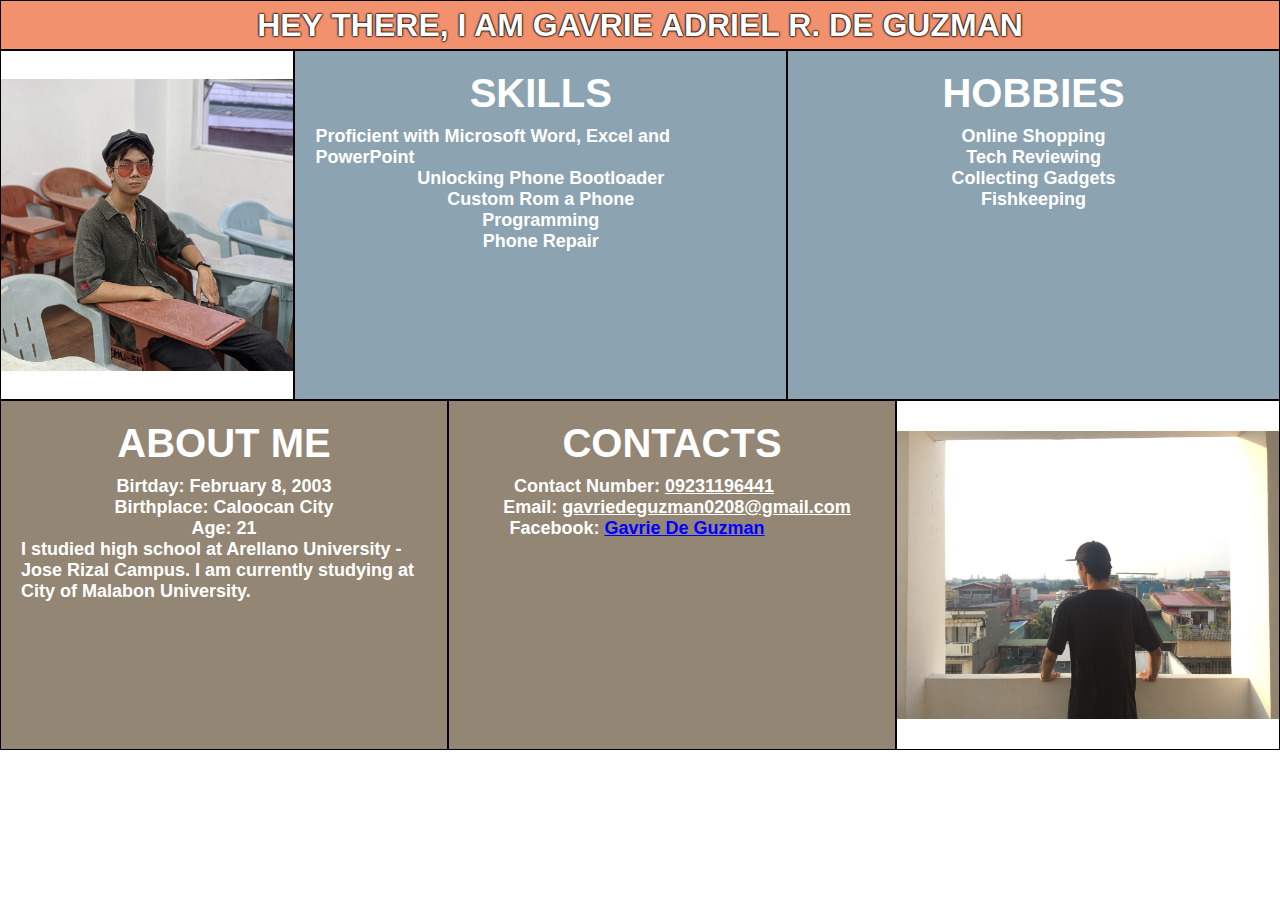
<file: docs/index.html>
<!DOCTYPE html>
<html lang="en">
<head>
    <meta charset="UTF-8">
    <meta name="viewport" content="width=device-width, initial-scale=1.0">
    <title>Homepage</title>
    <link rel="icon" type="image/png" href="../img/home-button.png">
    <link rel="stylesheet" href="css/hp.css" type="text/css">
    
</head>
<body>

    <div class="container">
        <div class="box box1">HEY THERE, I AM GAVRIE ADRIEL R. DE GUZMAN</div>
    
        <div class="row1">
            <div class="box box2"></div> 

            <div class="box box3">
                <h1>SKILLS</h1>
                <p>Proficient with Microsoft Word, Excel and PowerPoint</p>
                <p>Unlocking Phone Bootloader</p>
                <p>Custom Rom a Phone</p>
                <p>Programming</p>
                <p>Phone Repair</p>
            </div>

            <div class="box box4">
                <h1>HOBBIES</h1>
                <p>Online Shopping</p>
                <p>Tech Reviewing</p>
                <p>Collecting Gadgets</p>
                <p>Fishkeeping</p>
            </div>
        </div>

        <div class="row2">

            <div class="box box5">
                <h1>ABOUT ME</h1>
                <p>Birtday: February 8, 2003</p>
                <p>Birthplace: Caloocan City</p>
                <p>Age: 21</p>
                <p>I studied high school at Arellano University - Jose Rizal Campus. I am currently studying at City of Malabon University.</p>
            </div> 
            
            <div class="box box6">
                <h1>CONTACTS</h1>
                <p class="cn">Contact Number: <u>09231196441</u></p>
                <p>Email: <u>gavriedeguzman0208@gmail.com</u></p>
                <p class="fb">
                    Facebook: 
                    <a href="https://www.facebook.com/gavrisaurus" target="_blank" style="color: blue; text-decoration: none;">
                    <u>Gavrie De Guzman</u>    
                    </a>
                </p>
            
            </div>
            <div class="box box7"></div>
        </div>
        
        <script src="../docs/js/script.js"></script>
</body>
</html>
</file>
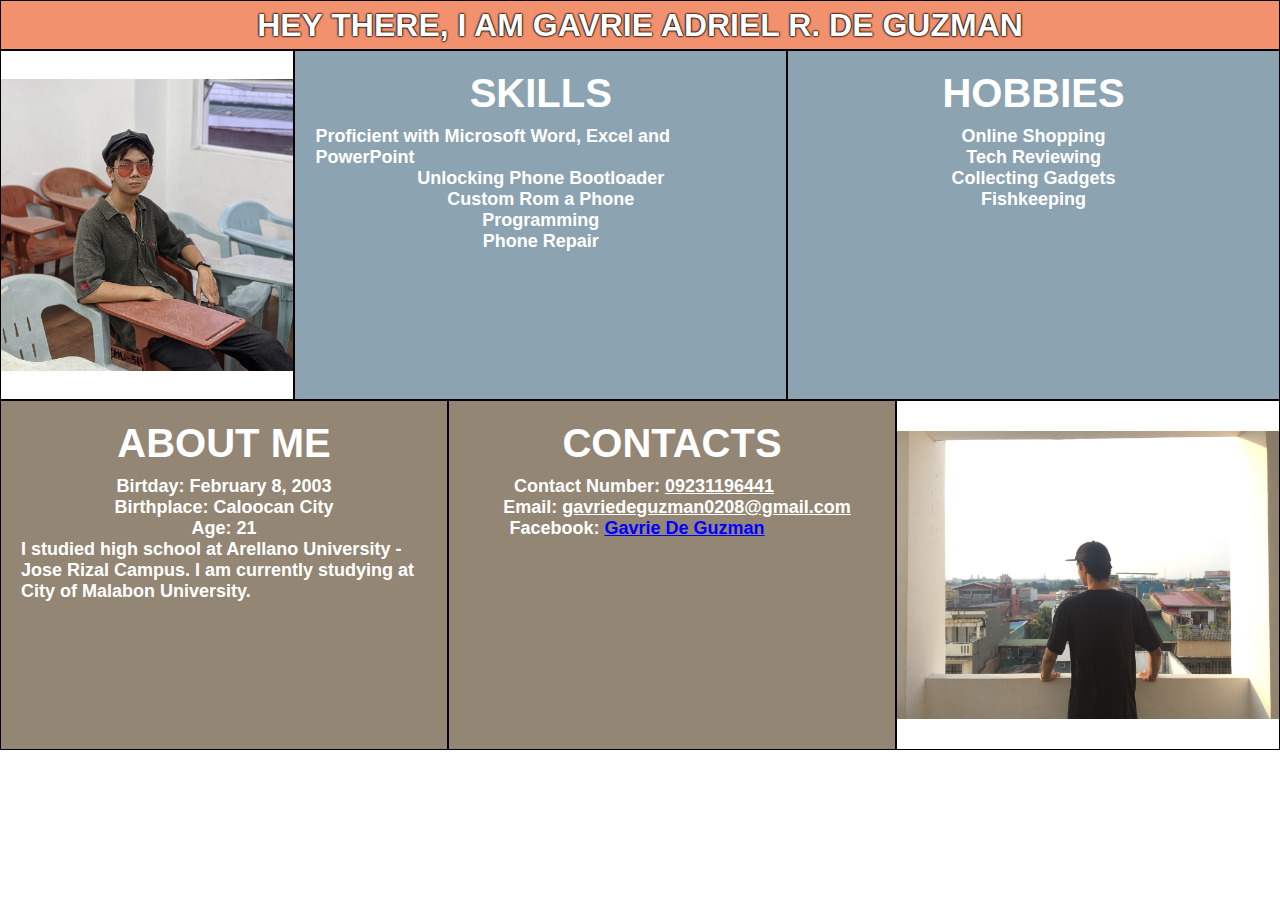
<file: HTML/index.html>
<!DOCTYPE html>
<html lang="en">
<head>
    <meta charset="UTF-8">
    <meta name="viewport" content="width=device-width, initial-scale=1.0">
    <title>Homepage</title>
    <link rel="icon" type="image/png" href="../img/home-button.png">
    <link rel="stylesheet" href="../docs/css/hp.css">
    
</head>
<body>

    <div class="container">
        <div class="box box1">HEY THERE, I AM GAVRIE ADRIEL R. DE GUZMAN</div>
    
        <div class="row1">
            <div class="box box2"></div> 

            <div class="box box3">
                <h1>SKILLS</h1>
                <p>Proficient with Microsoft Word, Excel and PowerPoint</p>
                <p>Unlocking Phone Bootloader</p>
                <p>Custom Rom a Phone</p>
                <p>Programming</p>
                <p>Phone Repair</p>
            </div>

            <div class="box box4">
                <h1>HOBBIES</h1>
                <p>Online Shopping</p>
                <p>Tech Reviewing</p>
                <p>Collecting Gadgets</p>
                <p>Fishkeeping</p>
            </div>
        </div>

        <div class="row2">

            <div class="box box5">
                <h1>ABOUT ME</h1>
                <p>Birtday: February 8, 2003</p>
                <p>Birthplace: Caloocan City</p>
                <p>Age: 21</p>
                <p>I studied high school at Arellano University - Jose Rizal Campus. I am currently studying at City of Malabon University.</p>
            </div> 
            
            <div class="box box6">
                <h1>CONTACTS</h1>
                <p class="cn">Contact Number: <u>09231196441</u></p>
                <p>Email: <u>gavriedeguzman0208@gmail.com</u></p>
                <p class="fb">
                    Facebook: 
                    <a href="https://www.facebook.com/gavrisaurus" target="_blank" style="color: blue; text-decoration: none;">
                    <u>Gavrie De Guzman</u>    
                    </a>
                </p>
            
            </div>
            <div class="box box7"></div>
        </div>
        
        <script src="../docs/js/script.js"></script>
</body>
</html>
</file>
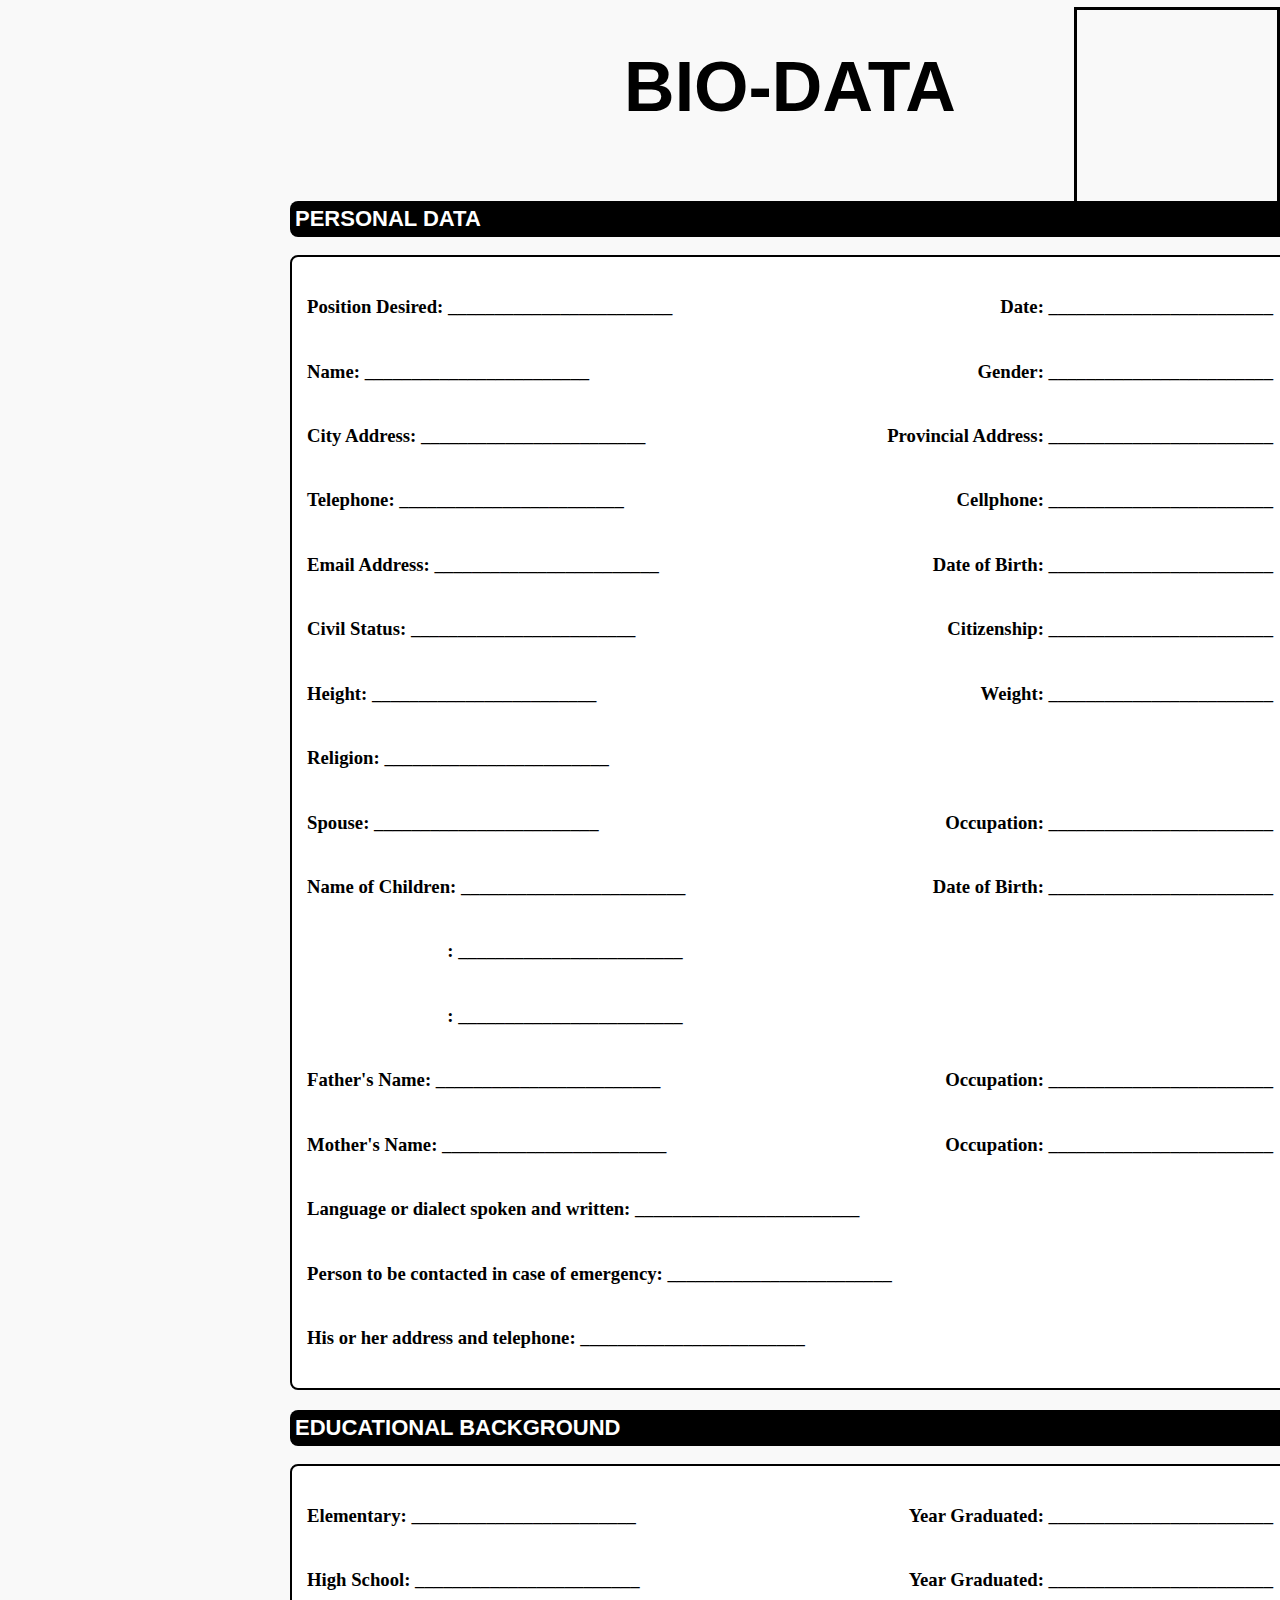
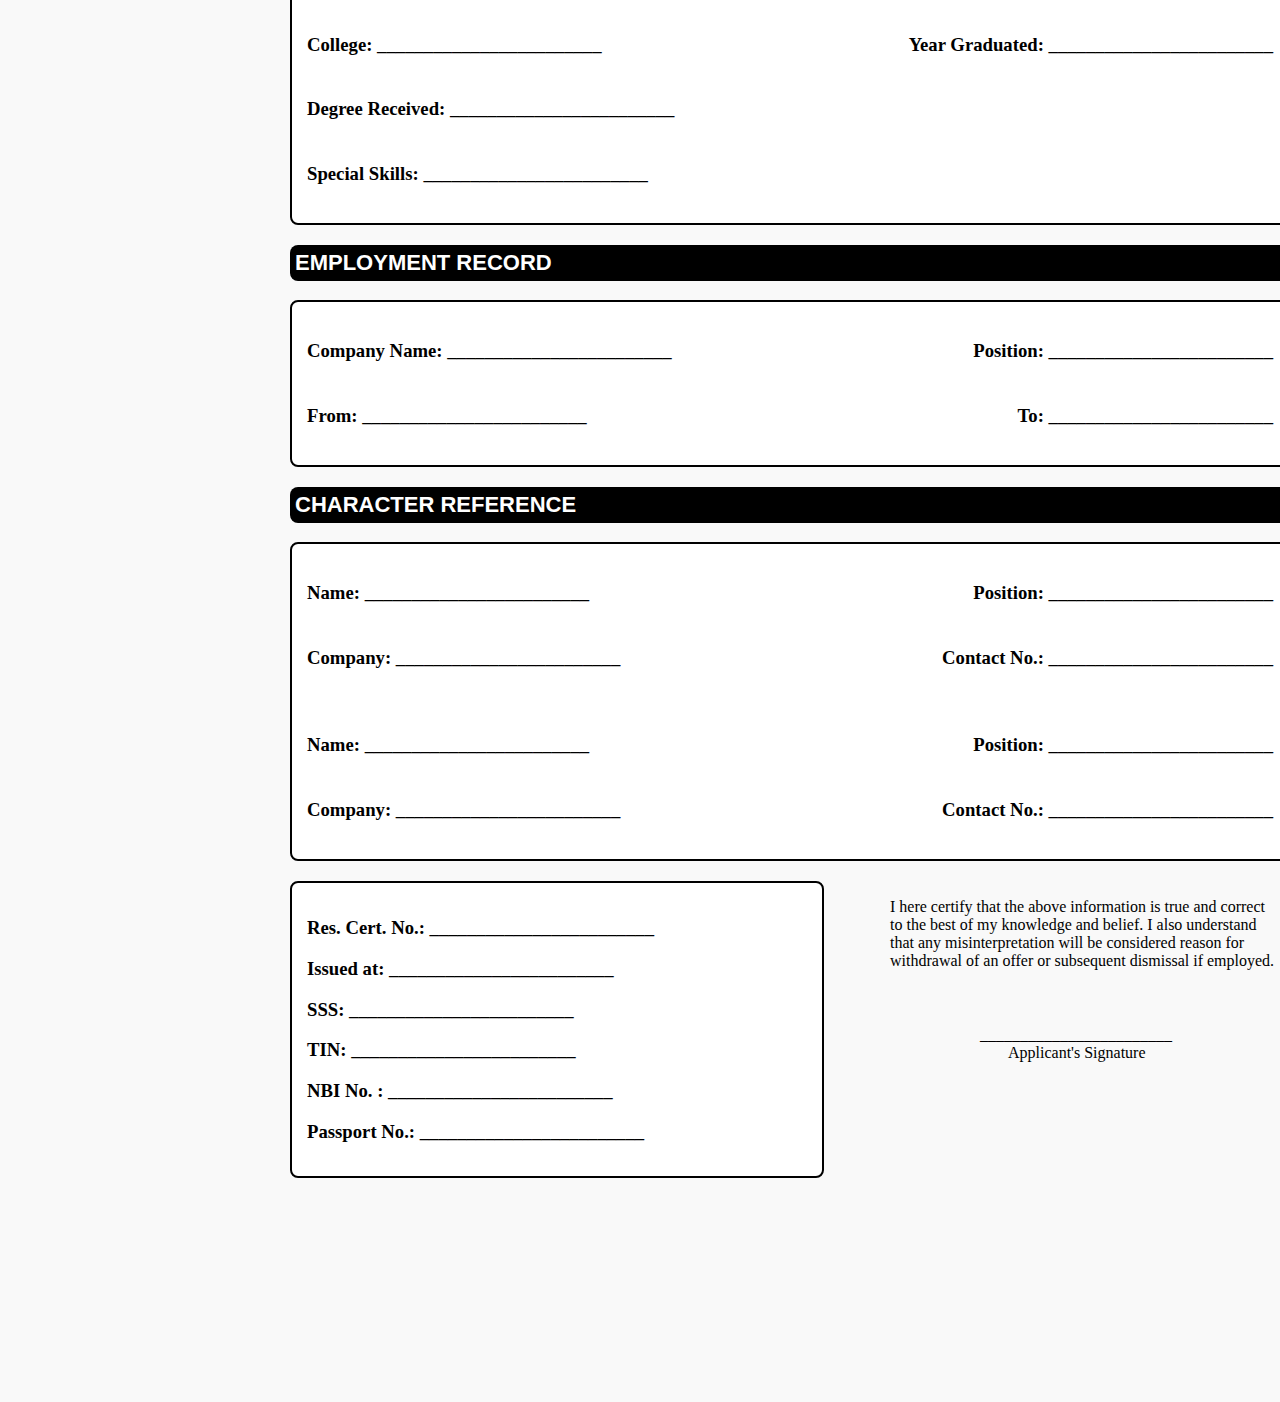
<file: Activity 3 - BIO DATA Form/bd.html>
<!DOCTYPE html>
<html lang="en">
<head>
    <meta charset="UTF-8">
    <meta name="viewport" content="width=device-width, initial-scale=1.0">
    <title>Biodata Form</title>
    <link rel="stylesheet" href="bd.css">
</head>
<body>


    <h1>BIO-DATA</h1>
        <div class="pic-box"></div>
        <div>
            <br><br>
             <h2>PERSONAL DATA</h2>
        </div>
    <section class="personal-data">

        <div class="form-row">
            <h3>Position Desired: ________________________</h3>
            <h3>Date: ________________________</h3>
        </div>
        <div class="form-row">
            <h3>Name: ________________________</h3>
            <h3>Gender: ________________________</h3>
        </div>
        <div class="form-row">
            <h3>City Address: ________________________</h3>
            <h3>Provincial Address: ________________________</h3>
        </div>
        <div class="form-row">
            <h3>Telephone: ________________________</h3>
            <h3>Cellphone: ________________________</h3>
        </div>
        <div class="form-row">
            <h3>Email Address: ________________________</h3>
            <h3>Date of Birth: ________________________</h3>
        </div>
        <div class="form-row">
            <h3>Civil Status: ________________________</h3>
            <h3>Citizenship: ________________________</h3>
        </div>
        <div class="form-row">
            <h3>Height: ________________________</h3>
            <h3>Weight: ________________________</h3>
        </div>
        <div class="form-row">
            <h3>Religion: ________________________</h3>
        </div>
        <div class="form-row">
            <h3>Spouse: ________________________</h3>
            <h3>Occupation: ________________________</h3>
        </div>
        <div class="form-row">
            <h3>Name of Children: ________________________</h3>
            <h3>Date of Birth: ________________________</h3>
        </div>

        <div class="form-row">
            <h3>&nbsp;&nbsp;&nbsp;&nbsp;&nbsp;&nbsp;&nbsp;&nbsp;&nbsp;&nbsp;&nbsp;&nbsp;&nbsp;&nbsp;&nbsp;&nbsp;&nbsp;&nbsp;&nbsp;&nbsp;&nbsp;&nbsp;&nbsp;&nbsp;&nbsp;&nbsp;&nbsp;&nbsp;&nbsp;&nbsp;: ________________________</h3>
        </div>
        <div class="form-row">
            <h3>&nbsp;&nbsp;&nbsp;&nbsp;&nbsp;&nbsp;&nbsp;&nbsp;&nbsp;&nbsp;&nbsp;&nbsp;&nbsp;&nbsp;&nbsp;&nbsp;&nbsp;&nbsp;&nbsp;&nbsp;&nbsp;&nbsp;&nbsp;&nbsp;&nbsp;&nbsp;&nbsp;&nbsp;&nbsp;&nbsp;: ________________________</h3>
        </div>
            <div class="form-row">
        <h3>Father's Name: ________________________</h3>
        <h3>Occupation: ________________________</h3>
        </div>

         <div>
        <div class="form-row">
        <h3>Mother's Name: ________________________</h3>
        <h3>Occupation: ________________________</h3>
        </div>
        <div class="form-row">
            <h3>Language or dialect spoken and written: ________________________</h3>
        </div>
        <div class="form-row">
            <h3>Person to be contacted in case of emergency: ________________________</h3>
        </div>
        <div class="form-row">
            <h3>His or her address and telephone: ________________________</h3>
        </div>
    </section>
            <h2>EDUCATIONAL BACKGROUND</h2>
    <section class="educational-background">
        
        <div class="form-row">
            <h3>Elementary: ________________________</h3>
            <h3>Year Graduated: ________________________</h3>
        </div>
        <div class="form-row">
            <h3>High School: ________________________</h3>
            <h3>Year Graduated: ________________________</h3>
        </div>
        <div class="form-row">
            <h3>College: ________________________</h3>
            <h3>Year Graduated: ________________________</h3>
        </div>
        <div class="form-row">
            <h3>Degree Received: ________________________</h3>
        </div>
        <div class="form-row">
            <h3>Special Skills: ________________________</h3>
        </div>
    </section>

    <div>
        <h2>EMPLOYMENT RECORD</h2>
    </div>
    <section class="employment-record">
        
        <div class="form-row">
            <h3>Company Name: ________________________</h3>
            <h3>Position: ________________________</h3>
        </div>
        <div class="form-row">
            <h3>From: ________________________</h3>
            <h3>To: ________________________</h3>
        </div>
    </section>

    <div>
        <h2>CHARACTER REFERENCE</h2>
    </div>

    <section class="character-reference">
        
        <div class="form-row">
            <h3>Name: ________________________</h3>
            <h3>Position: ________________________</h3>
        </div>
        <div class="form-row">
            <h3>Company: ________________________</h3>
            <h3>Contact No.: ________________________</h3>
        </div><br>
        <div class="form-row">
            <h3>Name: ________________________</h3>
            <h3>Position: ________________________</h3>
        </div>
        <div class="form-row">
            <h3>Company: ________________________</h3>
            <h3>Contact No.: ________________________</h3>
        </div>
    </section>

    <footer>
        <div class="cert-info">
            <h3>Res. Cert. No.: ________________________</h3>
            <h3>Issued at: ________________________</h3>
            <h3>SSS: ________________________</h3>
            <h3>TIN: ________________________</h3>
            <h3>NBI No. : ________________________</h3>
            <h3>Passport No.: ________________________</h3>
        </div>
    </footer>
        <p>I here certify that the above information is true and correct <br> to the best of my knowledge and belief. I also understand <br> that any misinterpretation will be considered reason for <br> withdrawal of an offer or subsequent dismissal if employed.</p>
        <p class="as"><br><br>________________________<br>&nbsp;&nbsp;&nbsp;&nbsp;&nbsp;&nbsp;&nbsp;Applicant's Signature </p>
</body>
</html>
</file>
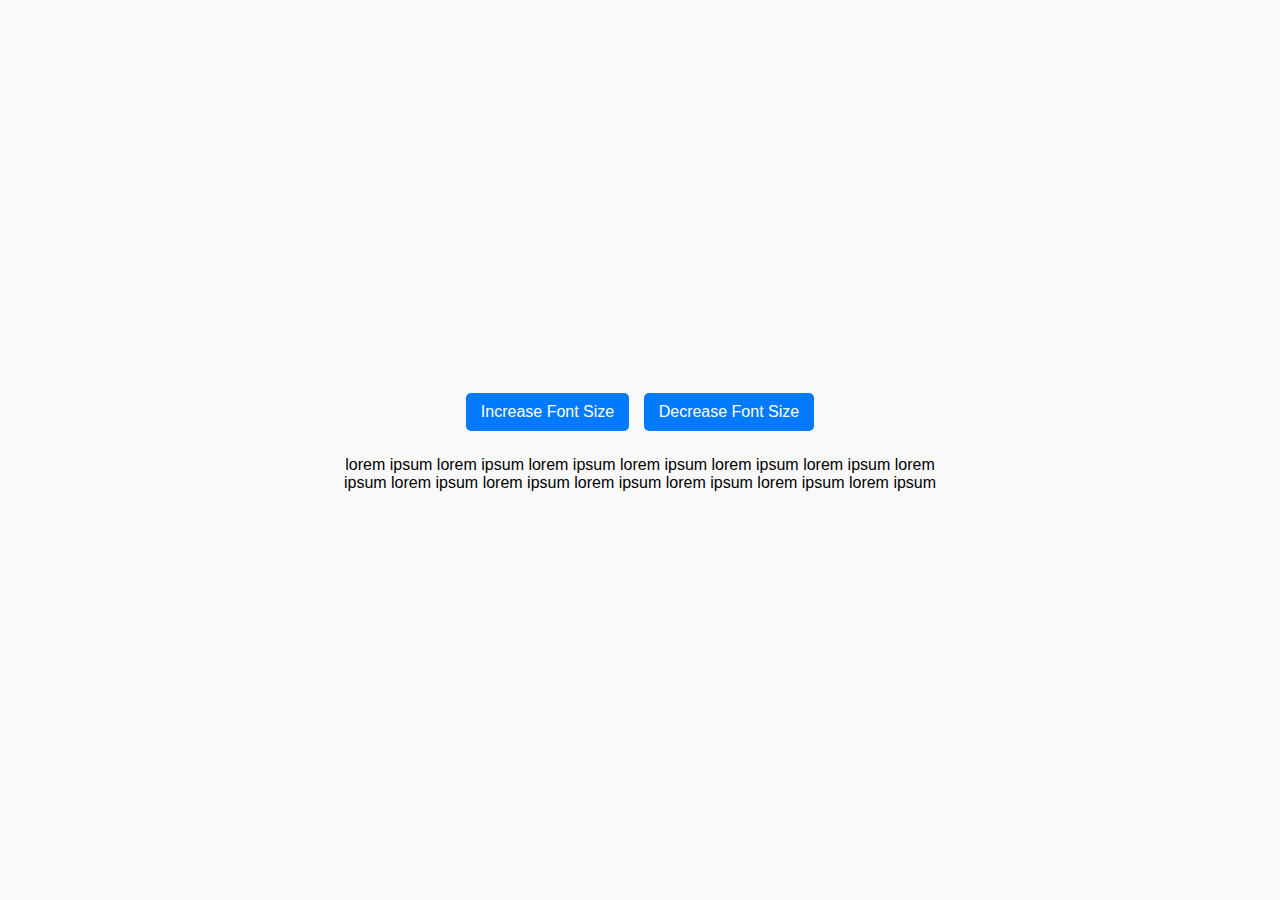
<file: Activity 5 - JavaScript Functions/FONT/FONT.html>
<!DOCTYPE html>
<html lang="en">
<head>
    <meta charset="UTF-8">
    <meta name="viewport" content="width=device-width, initial-scale=1.0">
    <title>Font Size Adjuster</title>
    <style>
        body {
            font-family: Arial, sans-serif;
            display: flex;
            flex-direction: column;
            align-items: center;
            justify-content: center;
            height: 100vh;
            margin: 0;
            background-color: #f9f9f9;
        }
        #text {
            font-size: 16px;
            max-width: 600px;
            text-align: center;
            margin: 20px;
        }
        button {
            padding: 10px 15px;
            margin: 5px;
            font-size: 16px;
            cursor: pointer;
            border: none;
            background-color: #007BFF;
            color: #fff;
            border-radius: 5px;
        }
        button:hover {
            background-color: #0056b3;
        }
    </style>
</head>
<body>

<div>
    <button onclick="increaseFontSize()">Increase Font Size</button>
    <button onclick="decreaseFontSize()">Decrease Font Size</button>
</div>

<p id="text">
    lorem ipsum  lorem ipsum  lorem ipsum  lorem ipsum  lorem ipsum  lorem ipsum  lorem ipsum  lorem ipsum  lorem ipsum  lorem ipsum  lorem ipsum  lorem ipsum  lorem ipsum 
</p>

<script>
    let fontSize = 16;

    function increaseFontSize() {
        fontSize += 2;
        document.getElementById("text").style.fontSize = fontSize + "px";
    }

    function decreaseFontSize() {
        if (fontSize > 10) { 
            fontSize -= 2;
            document.getElementById("text").style.fontSize = fontSize + "px";
        }
    }
</script>

</body>
</html>
</file>
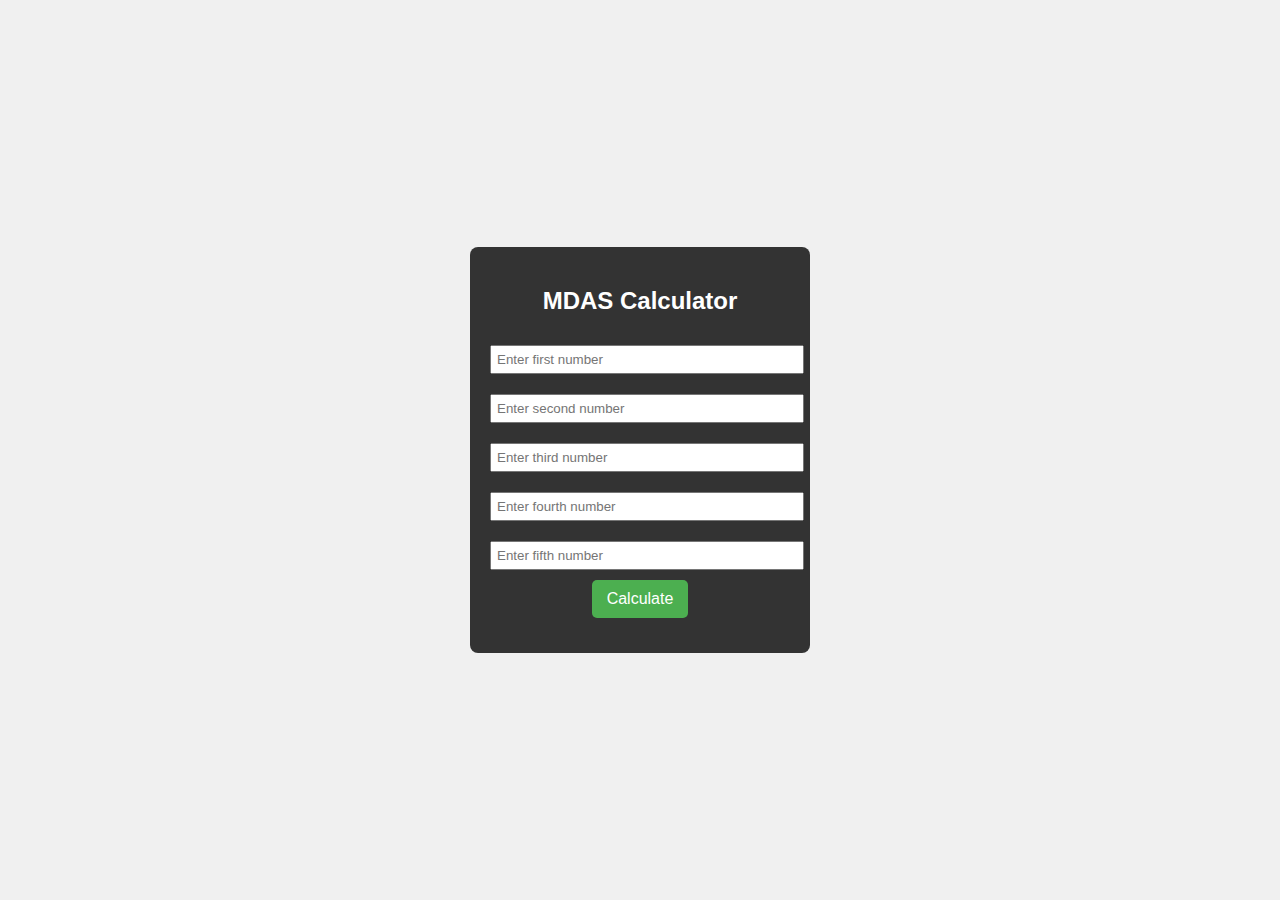
<file: Activity 5 - JavaScript Functions/MDAS/MDAS.html>
<!DOCTYPE html>
<html lang="en">
<head>
    <meta charset="UTF-8">
    <meta name="viewport" content="width=device-width, initial-scale=1.0">
    <title>MDAS Calculator</title>
    <style>
        body {
            font-family: Arial, sans-serif;
            display: flex;
            justify-content: center;
            align-items: center;
            height: 100vh;
            margin: 0;
            background-color: #f0f0f0;
        }
        .calculator {
            padding: 20px;
            border-radius: 8px;
            background-color: #333;
            color: #fff;
            max-width: 300px;
            text-align: center;
        }
        input[type="number"] {
            margin: 10px 0;
            padding: 5px;
            width: 100%;
        }
        button {
            padding: 10px 15px;
            border: none;
            background-color: #4CAF50;
            color: #fff;
            font-size: 16px;
            cursor: pointer;
            border-radius: 5px;
        }
        button:hover {
            background-color: #45a049;
        }
        #result {
            margin-top: 15px;
            font-size: 20px;
            font-weight: bold;
        }
    </style>
</head>
<body>

<div class="calculator">
    <h2>MDAS Calculator</h2>
    <input type="number" id="num1" placeholder="Enter first number">
    <input type="number" id="num2" placeholder="Enter second number">
    <input type="number" id="num3" placeholder="Enter third number">
    <input type="number" id="num4" placeholder="Enter fourth number">
    <input type="number" id="num5" placeholder="Enter fifth number">
    <button onclick="calculateMDAS()">Calculate</button>
    <div id="result"></div>
</div>

<script>
    function calculateMDAS() {
       
        let num1 = parseFloat(document.getElementById("num1").value);
        let num2 = parseFloat(document.getElementById("num2").value);
        let num3 = parseFloat(document.getElementById("num3").value);
        let num4 = parseFloat(document.getElementById("num4").value);
        let num5 = parseFloat(document.getElementById("num5").value);

        
        if (isNaN(num1) || isNaN(num2) || isNaN(num3) || isNaN(num4) || isNaN(num5)) {
            document.getElementById("result").innerText = "Please enter valid numbers.";
            return;
        }

     
        let result = num1;
        result *= num2; 
        result /= num3; 
        result += num4; 
        result -= num5; 

   
        document.getElementById("result").innerText = "Result: " + result;
    }
</script>

</body>
</html>
</file>
<file: docs/css/hp.css>
* {
    box-sizing: border-box;
}
body {
    margin: 0;
    padding: 0;
}

.container {
    display: flex;
    flex-direction: column;
}


.box {
    border: 2px solid black;
    display: flex;
    justify-content: center;
    align-items: center;
}

.box1 {
    width: 100%;
    height: 50px;
    border: 1px solid black;
    background-color: #F1916D;
    font-family: 'Trebuchet MS', 'Lucida Sans Unicode', 'Lucida Grande', 'Lucida Sans', Arial, sans-serif;
    font-weight: bolder;
    font-size: xx-large;
    color: white;
    text-shadow: 
    0 0 2px black, 
    0 0 2px black, 
    0 0 2px black;
}


.row1 {
    display: flex;

}

.box2 {
    width: 23%;
    height: 350px;
    background-image: url('../img/me.jpg');
    background-size: contain; 
    background-position: center; 
    background-repeat: no-repeat;
    border: 1px solid black;
    transition: transform 0.3s ease; /* Smooth transition */
    cursor: pointer; /* Change cursor to indicate it's clickable */
    position: relative; /* Ensure they're initially in normal flow */
}

.box3 {
    width: 38.5%;
    height: 350px;
    border: 1px solid black;
    background-color: #8CA3B2;
    font-family: 'Trebuchet MS', 'Lucida Sans Unicode', 'Lucida Grande', 'Lucida Sans', Arial, sans-serif;
    font-weight: bolder;
    padding: 20px;
    display: flex;
    flex-direction: column;
    justify-content: flex-start;
    color: white;
    transition: transform 0.3s ease; /* Smooth transition */
    cursor: pointer; /* Change cursor to indicate it's clickable */
    position: relative; /* Ensure they're initially in normal flow */

}

.box3 h1 {
    margin: 0;
    margin-bottom: 10px;
    font-size: 40px;
}

.box3 p {
    margin: 0;
}

.box4 {
    width: 38.5%;
    height: 350px;
    border: 1px solid black;
    background-color: #8CA3B2;
    font-family: 'Trebuchet MS', 'Lucida Sans Unicode', 'Lucida Grande', 'Lucida Sans', Arial, sans-serif;
    font-weight: bolder;
    padding: 20px;
    display: flex;
    flex-direction: column;
    justify-content: flex-start;
    color: white;
    transition: transform 0.3s ease; /* Smooth transition */
    cursor: pointer; /* Change cursor to indicate it's clickable */
    position: relative; /* Ensure they're initially in normal flow */

}

.box4 h1 {
    margin: 0;
    margin-bottom: 10px;
    font-size: 40px;
    
}

.box4 p {
    margin: 0;
}

.row2 {
    display: flex;
}

.box5 {
    width: 35%;
    height: 350px;
    border: 1px solid black;
    background-color: #938674;
    font-family: 'Trebuchet MS', 'Lucida Sans Unicode', 'Lucida Grande', 'Lucida Sans', Arial, sans-serif;
    font-weight: bolder;
    padding: 20px;
    display: flex;
    flex-direction: column;
    justify-content: flex-start;
    color: white;
    cursor: pointer;
}

.box5 h1 {
    margin: 0;
    margin-bottom: 10px;
    font-size: 40px;
}

.box5 p {
    margin: 0;
}



.box6 {
    width: 35%;
    height: 350px;
    border: 1px solid black;
    background-color: #938674;
    font-family: 'Trebuchet MS', 'Lucida Sans Unicode', 'Lucida Grande', 'Lucida Sans', Arial, sans-serif;
    font-weight: bolder;
    padding: 20px;
    display: flex;
    flex-direction: column;
    justify-content: flex-start;
    color: white;
    cursor: pointer;
}

.box6 h1 {
    margin: 0;
    margin-bottom: 10px;
    font-size: 40px;
}

.box6 p {
    margin: 0;
    padding-left: 10px; 
    text-align: left;
}
.cn {
    position: relative;
    left: -33px;
}
.fb {
    position: relative;
    left: -40px;
}
.box7 {
    width: 30%;
    height: 350px;
    background-image: url('../img/me1.jpg');
    background-size: contain; 
    background-position: center; 
    background-repeat: no-repeat;
    border: 1px solid black;
    cursor: pointer;

}

p {
    font-size: large;
}
</file>
<file: Activity 3 - BIO DATA Form/bd.css>
body {
    font-family: Arial, sans-serif;
    margin: 40px;
    background-color: #f9f9f9;
    width: 1000px;
    position: relative;
    left: 250px;
}
.pic-box {
    border: 3px solid black;
    height: 200px;
    width: 200px;
    position: absolute;
    right: 10px;
    top: -40px;
}
h1 {
    text-align: center;
    font-size: 70px;
    font-weight: 900;
    margin-bottom: 20px;
}

section {
    margin-bottom: 20px;
    border: 2px solid #000;
    padding: 15px;
    background-color: #fff;
    width: auto;
    font-family: 'Times New Roman', Times, serif;
}

.personal-data {
    border-radius: 8px;
    width: auto;
}

.educational-background {
    border-radius: 8px;
}

.employment-record {
    border-radius: 8px;
}

.character-reference {
    border-radius: 8px;
}

.cert-info {
    border-radius: 8px;
}

h2 {
    font-size: 22px;
    background-color: #000;
    color: #fff;
    padding: 5px;
    border-radius: 8px;
}

.form-row {
    display: flex;
    justify-content: space-between;
    margin: 5px 0;
}

label {
    font-size: 16px;
    width: 45%;
}

footer {
    font-family: 'Times New Roman', Times, serif;
    margin-top: 20px;
    border: 2px solid #000;
    padding: 15px;
    background-color: #fff;
    border-radius: 8px;
    width: 500px;
}

p {
   
    margin: 20px 0;
    position: relative;
    top: -300px;
    left: 600px;
    font-family: 'Times New Roman', Times, serif;
}

.cert-info label {
    font-size: 16px;
    display: block;
    margin: 10px 0;
}
.as {
    top: -300px;
    left: 690px;
}
</file>
